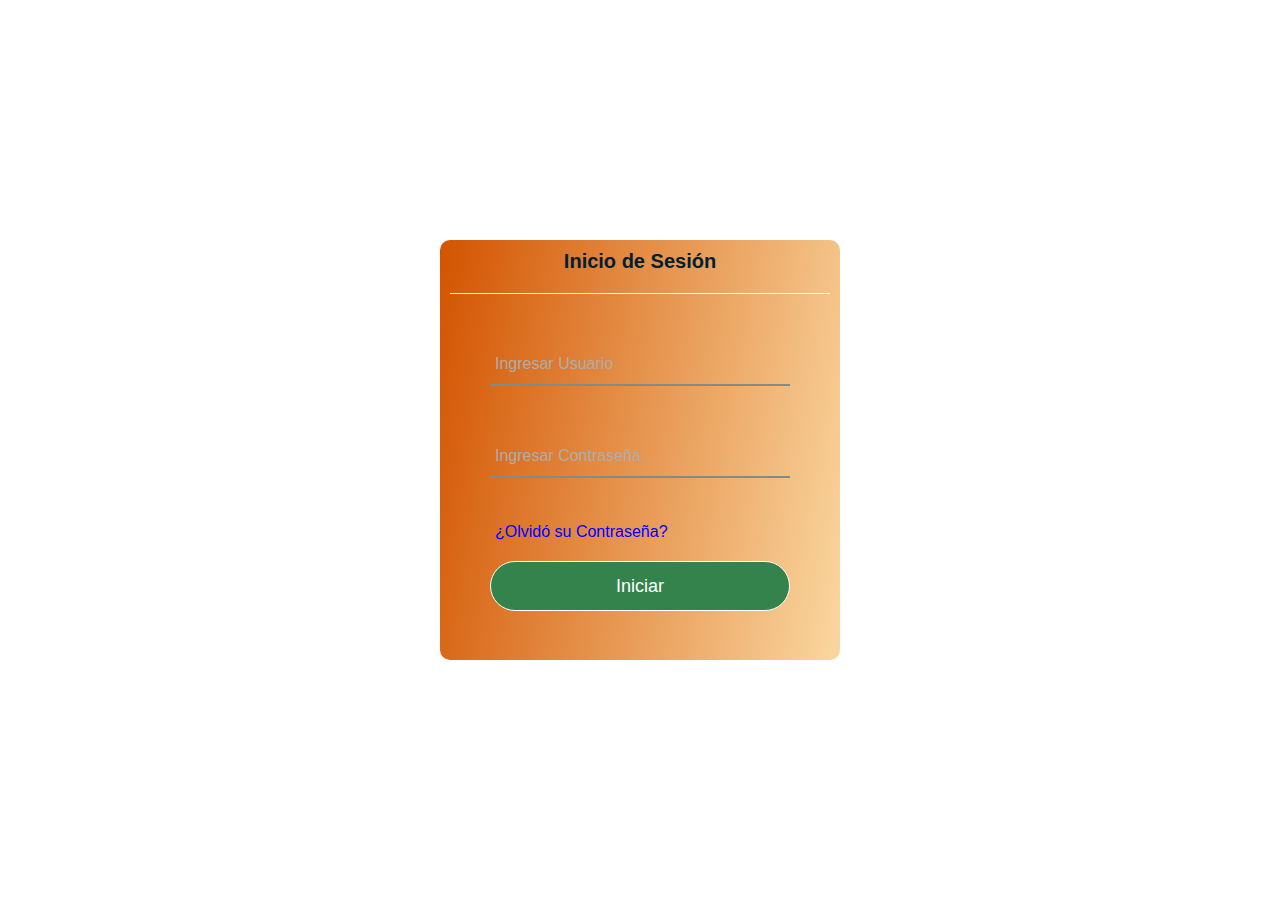
<file: index.html>
<!DOCTYPE html>
<html lang="en">
<head>
  <meta charset="UTF-8" />
  <meta name="viewport" content="width=device-width, initial-scale=1.0" />
  <link rel="stylesheet" href="CSS/style.css" />
  <title>Login</title>
  <script>
    function validarFormulario() {
      var usuario = document.getElementsByName("usuario")[0].value;
      var contrasena = document.getElementsByName("contrasena")[0].value;

      // Hacer una solicitud AJAX al servidor para validar los datos
      var xhr = new XMLHttpRequest();
      xhr.open("POST", "procesar_login.php", true);
      xhr.setRequestHeader("Content-type", "application/x-www-form-urlencoded");

      // Manejar la respuesta de la solicitud AJAX
      xhr.onreadystatechange = function () {
        if (xhr.readyState == 4) {
          if (xhr.status == 200) {
            var respuesta = JSON.parse(xhr.responseText);
            if (respuesta.valido) {
              alert("Inicio de sesión exitoso!");
            } else {
              alert("Usuario o contraseña incorrectos. Intenta de nuevo.");
            }
          } else {
            console.error("Error en la solicitud AJAX");
          }
        }
      };

      // Enviar datos del formulario
      xhr.send("usuario=" + encodeURIComponent(usuario) + "&contrasena=" + encodeURIComponent(contrasena));

      // Evitar que el formulario se envíe directamente
      return false;
    }
  </script>
</head>
<body>
  <div class="container-principal">
    <div class="formulario">
      <div class="imagen1"></div>
      <h1>Inicio de Sesión</h1>
      <form onsubmit="return validarFormulario()" method="post" action="procesar_login.php">
        <div class="username">
          <input type="text" name="usuario" required />
          <label>Ingresar Usuario</label>
        </div>
        <div class="username">
          <input type="password" name="contrasena" required />
          <label>Ingresar Contraseña</label>
        </div>
        <div class="recordar">¿Olvidó su Contraseña?</div>
        <input type="submit" value="Iniciar" />
      </form>
    </div>
  </div>
</body>
</html>
</file>
<file: CSS/style.css>
/*Menu*/
@import url('https://fonts.googleapis.com/css2?family=Outfit:wght@500&display=swap');

:root {
    --color-barra-lateral: rgb(255, 255, 255);

    --color-texto: rgb(0, 0, 0);
    --color-texto-menu: rgb(134, 136, 144);

    --color-menu-hover: rgb(238, 238, 238);
    --color-menu-hover-texto: rgb(0, 0, 0);

    --color-boton: rgb(0, 0, 0);
    --color-boton-texto: rgb(255, 255, 255);

    --color-linea: rgb(180, 180, 180);

    --color-switch-base: rgb(201, 202, 206);
    --color-switch-circulo: rgb(241, 241, 241);

    --color-scroll: rgb(192, 192, 192);
    --color-scroll-hover: rgb(134, 134, 134);
}

.dark-mode {
    --color-barra-lateral: rgb(44, 45, 49);

    --color-texto: rgb(255, 255, 255);
    --color-texto-menu: rgb(110, 110, 117);

    --color-menu-hover: rgb(0, 0, 0);
    --color-menu-hover-texto: rgb(238, 238, 238);

    --color-boton: rgb(255, 255, 255);
    --color-boton-texto: rgb(0, 0, 0);

    --color-linea: rgb(90, 90, 90);

    --color-switch-base: rgb(39, 205, 64);
    --color-switch-circulo: rgb(255, 255, 255);

    --color-scroll: rgb(68, 69, 74);
    --color-scroll-hover: rgb(85, 85, 85);
}

* {
    margin: 0;
    padding: 0;
    box-sizing: border-box;
    font-family: "Poppins", sans-serif;
    --color-hover: rgba(32, 59, 232);
    --transition: all 0.2s ease;
}

.container-principal {
    width: min(400px, 100%);
}

/*Login*/
.formulario {
    position: absolute;
    top: 50%;
    left: 50%;
    transform: translate(-50%, -50%);
    width: min(400px, 100%);
    height: 420px;
    background: white;
    border-radius: 10px;
    padding: 10px;
    background: linear-gradient(100deg, #D35400, #FAD7A0);
}

.formulario h1 {
    text-align: center;
    padding: 0 0 20px 0;
    border-bottom: 1px solid white;
}

.formulario form {
    padding: 0 40px;
    box-sizing: border-box;
}

form .username {
    position: relative;
    border-bottom: 2px solid #7F8C8D;
    margin: 50px 0;
}

.username input {
    width: 100%;
    padding: 0 5px;
    height: 40px;
    font-size: 16px;
    border: none;
    background: none;
    outline: none;
}

.username label {
    position: absolute;
    top: 50%;
    left: 5px;
    color: #adadad;
    transform: translateY(-50%);
    font-size: 16px;
    pointer-events: none;
}

.username span ::before {
    content: '';
    position: absolute;
    top: 40px;
    left: 0;
    width: 100%;
    height: 2px;
    background: #6C3483;
}

.username input:focus~label,
.username input:focus~label {
    top: -5px;
    color: #6C3483;
}

.username input:focus~span::before,
.username input:focus~span::before {
    width: 100%;
}

.recordar {
    margin: -5px 0 20px 5px;
    color: blue;
    cursor: pointer;
}

.recordar hover {
    text-decoration: underline;
}

input[type="submit"] {
    width: 100%;
    height: 50px;
    border: 1px solid;
    background: #34834d;
    border-radius: 25px;
    font-size: 18px;
    color: white;
    cursor: pointer;
    outline: none;
}



/*Menu*/
.menu {
    position: fixed;
    width: 50px;
    height: 50px;
    font-size: 30px;
    display: none;
    justify-content: center;
    align-items: center;
    border-radius: 50%;
    cursor: pointer;
    background-color: var(--color-boton);
    color: var(--color-boton-texto);
    right: 15px;
    top: 15px;
    z-index: 100;
}


/*Barra Lateral*/
.barra-lateral {
    position: fixed;
    display: flex;
    flex-direction: column;
    justify-content: space-between;
    width: 250px;
    height: 100%;
    overflow: hidden;
    padding: 20px 15px;
    background-color: var(--color-barra-lateral);
    transition: width 0.5s ease, background-color 0.3s ease, left 0.5s ease;
    z-index: 50;
}

.mini-barra-lateral {
    width: 80px;
}

.barra-lateral span {
    width: 100px;
    white-space: nowrap;
    font-size: 18px;
    text-align: left;
    opacity: 1;
    transition: opacity 0.5s ease, width 0.5s ease;
}

.barra-lateral span.oculto {
    opacity: 0;
    width: 0;
}

/*Nombre de la página */
.barra-lateral .nombre-pagina {
    width: 100%;
    height: 45px;
    color: var(--color-texto);
    margin-bottom: 40px;
    display: flex;
    align-items: center;
}

.barra-lateral .nombre-pagina ion-icon {
    min-width: 50px;
    font-size: 40px;
    cursor: pointer;
}

.barra-lateral .nombre-pagina span {
    margin-left: 5px;
    font-size: 25px;
}


/*Botón*/
.barra-lateral .boton {
    width: 100%;
    height: 45px;
    margin-bottom: 20px;
    display: flex;
    align-items: center;
    justify-content: center;
    border: none;
    border-radius: 10px;
    background-color: var(--color-boton);
    color: var(--color-boton-texto);
}

.barra-lateral .boton ion-icon {
    min-width: 50px;
    font-size: 25px;
}


/*Menu Navegación*/
.barra-lateral .navegacion {
    height: 100%;
    overflow-y: auto;
    overflow-x: hidden;
}

.barra-lateral .navegacion::-webkit-scrollbar {
    width: 5px;
}

.barra-lateral .navegacion::-webkit-scrollbar-thumb {
    background-color: var(--color-scroll);
    border-radius: 5px;
}

.barra-lateral .navegacion::-webkit-scrollbar-thumb:hover {
    background-color: var(--color-scroll-hover);
}

.barra-lateral .navegacion li {
    list-style: none;
    display: flex;
    margin-bottom: 5px;
}

.barra-lateral .navegacion a {
    width: 100%;
    height: 45px;
    display: flex;
    align-items: center;
    text-decoration: none;
    border-radius: 10px;
    color: var(--color-texto-menu);
}

.barra-lateral .navegacion a:hover {
    background-color: var(--color-menu-hover);
    color: var(--color-menu-hover-texto);
}

.barra-lateral .navegacion ion-icon {
    min-width: 50px;
    font-size: 20px;
}

/*Linea*/
.barra-lateral .linea {
    width: 100%;
    height: 1px;
    margin-top: 15px;
    background-color: var(--color-linea);
}

/* Modo Oscuro*/
.barra-lateral .modo-oscuro {
    width: 100%;
    margin-bottom: 80px;
    border-radius: 10px;
    display: flex;
    justify-content: space-between;
}

.barra-lateral .modo-oscuro .info {
    width: 150px;
    height: 45px;
    overflow: hidden;
    display: flex;
    align-items: center;
    color: var(--color-texto-menu);
}

.barra-lateral .modo-oscuro ion-icon {

    width: 50px;
    font-size: 20px;
}

/*switch*/
.barra-lateral .modo-oscuro .switch {
    display: flex;
    align-items: center;
    justify-content: center;
    min-width: 50px;
    height: 45px;
    cursor: pointer;
}

.barra-lateral .modo-oscuro .base {
    position: relative;
    display: flex;
    align-items: center;
    width: 35px;
    height: 20px;
    background-color: var(--color-switch-base);
    border-radius: 50px;
}

.barra-lateral .modo-oscuro .circulo {
    position: absolute;
    width: 18px;
    height: 90%;
    background-color: var(--color-switch-circulo);
    border-radius: 50%;
    left: 2px;
    transition: left 0.5s ease;
}

.barra-lateral .modo-oscuro .circulo.prendido {
    left: 15px;
}

/*Usuario*/
.barra-lateral .usuario {
    width: 100%;
    display: flex;
}

.barra-lateral .usuario img {
    width: 50px;
    min-width: 50px;
    border-radius: 10px;
}

.barra-lateral .usuario .info-usuario {
    width: 100%;
    display: flex;
    align-items: center;
    justify-content: space-between;
    color: var(--color-texto);
    overflow: hidden;
}

.barra-lateral .usuario .nombre-email {
    width: 100%;
    display: flex;
    flex-direction: column;
    margin-left: 5px;
}

.barra-lateral .usuario .nombre {
    font-size: 15px;
    font-weight: 600;
}

.barra-lateral .usuario .email {
    font-size: 13px;
}

.barra-lateral .usuario ion-icon {
    font-size: 20px;
}

/*main*/
#inbox {
    background-color: var(--color-menu-hover);
    color: var(--color-menu-hover-texto);
}

main {
    margin-left: 250px;
    padding: 20px;
    transition: margin-left 0.5s ease;
}

main.min-main {
    margin-left: 80px;
}

/*Clientes*/
.panel {
    padding: 1em;
    margin: 0 auto;
    border-radius: 8px;
}
.datospersonales {
    display: grid;
    flex-wrap: wrap;
}
.form-section {
    margin-bottom: 1em;
}

h1 {
    font-size: 20px;
    color: #002032;
    margin-bottom: 0.5em;
}

h2 {
    font-size: 20px;
    color: #002032;
    margin-bottom: 0.5em;
}

.input-field {
    /* width: 80%; */
    padding: 0.5em;
    margin-bottom: 1em;
    border: 1px solid #003049;
    border-radius: 4px;
}

.select-box {
    width: 50%;
    padding: 0.5em;
    margin-bottom: 1em;
    border: 1px solid #003049;
    border-radius: 4px;
}

.agregar {
    padding: 0.5em;
    background-color: #d62828;
    color: #fff;
    border: none;
    cursor: pointer;
    border-radius: 4px;
    flex-direction: row;
    width: 20%;
    height: 30px;
}

.editar {
    padding: 0.5em;
    background-color: #d62828;
    color: #fff;
    border: none;
    cursor: pointer;
    border-radius: 4px;
    flex-direction: row;
    width: 20%;
    height: 30px;
}

hr {
    border: 0.5px solid #003049;
    margin: 1em 0;
}

.box {
    width: 60%;
    padding: 0.5em;
    margin-bottom: 1em;
    border: 1px solid #003049;
    border-radius: 4px;
}

.default {
    width: 100%;
    border-collapse: collapse;
    margin-top: 1em;
}

.default th,
.default td {
    border: 1px solid #d62828;
    padding: 8px;
    text-align: left;
}

.default th {
    background-color: #d62828;
    color: #ffffff;
}

.buscar {
    padding: 0.5em;
    background-color: #d62828;
    color: #fff;
    border: none;
    cursor: pointer;
    border-radius: 4px;
    flex-direction: row;
    width: 20%;
    height: 30px;
}

.select-plan {
    width: 20%;
    padding: 0.5em;
    margin-bottom: 1em;
    border: 1px solid #003049;
    border-radius: 4px;
}

.fecha {
    width: 20%;
    padding: 0.5em;
    margin-bottom: 1em;
    border: 1px solid #003049;
    border-radius: 4px;
}

.guardar {
    padding: 0.5em;
    background-color: #d62828;
    color: #fff;
    border: none;
    cursor: pointer;
    border-radius: 4px;
    flex-direction: row;
    width: 20%;
    height: 30px;
}

.container-clientes {
    width: min(1080px, 100%);
}

.contratos {
    display: none;
    width: min(1080px, 100%);
}

.cobros {
    display: none;
    margin-left: 250px;
    margin-top: 25px;
}

/*------------------> Responsive*/
@media (max-height: 660px) {
    .barra-lateral .nombre-pagina {
        margin-bottom: 5px;
    }

    .barra-lateral .modo-oscuro {
        margin-bottom: 3px;
    }
}

@media (max-width: 600px) {
    .barra-lateral {
        position: fixed;
        left: -250px;
    }

    .max-barra-lateral {
        left: 0;
    }

    .menu {
        display: flex;
    }

    .menu ion-icon:nth-child(2) {
        display: none;
    }

    main {
        margin-left: 0;
    }

    main.min-main {
        margin-left: 0;
    }

}

@media screen and (min-width: 600px) {
    .container-clientes {
        margin-left: 260px;
    }

    .input-field {
        width: 100%;
        padding: 0.5em;
        margin-bottom: 1em;
        border: 1px solid #003049;
        border-radius: 4px;
    }

    .contratos {
        margin-top: 20px;
        margin-left: 260px;
    }

    .pane1 {
        border: 1px solid #ccc;
        background-color: #EAE2B7;
    }
    .datospersonales {
        display: grid;
        grid-template-columns: 1fr 1fr 1fr;
        gap: 1rem;
    }

}
</file>
